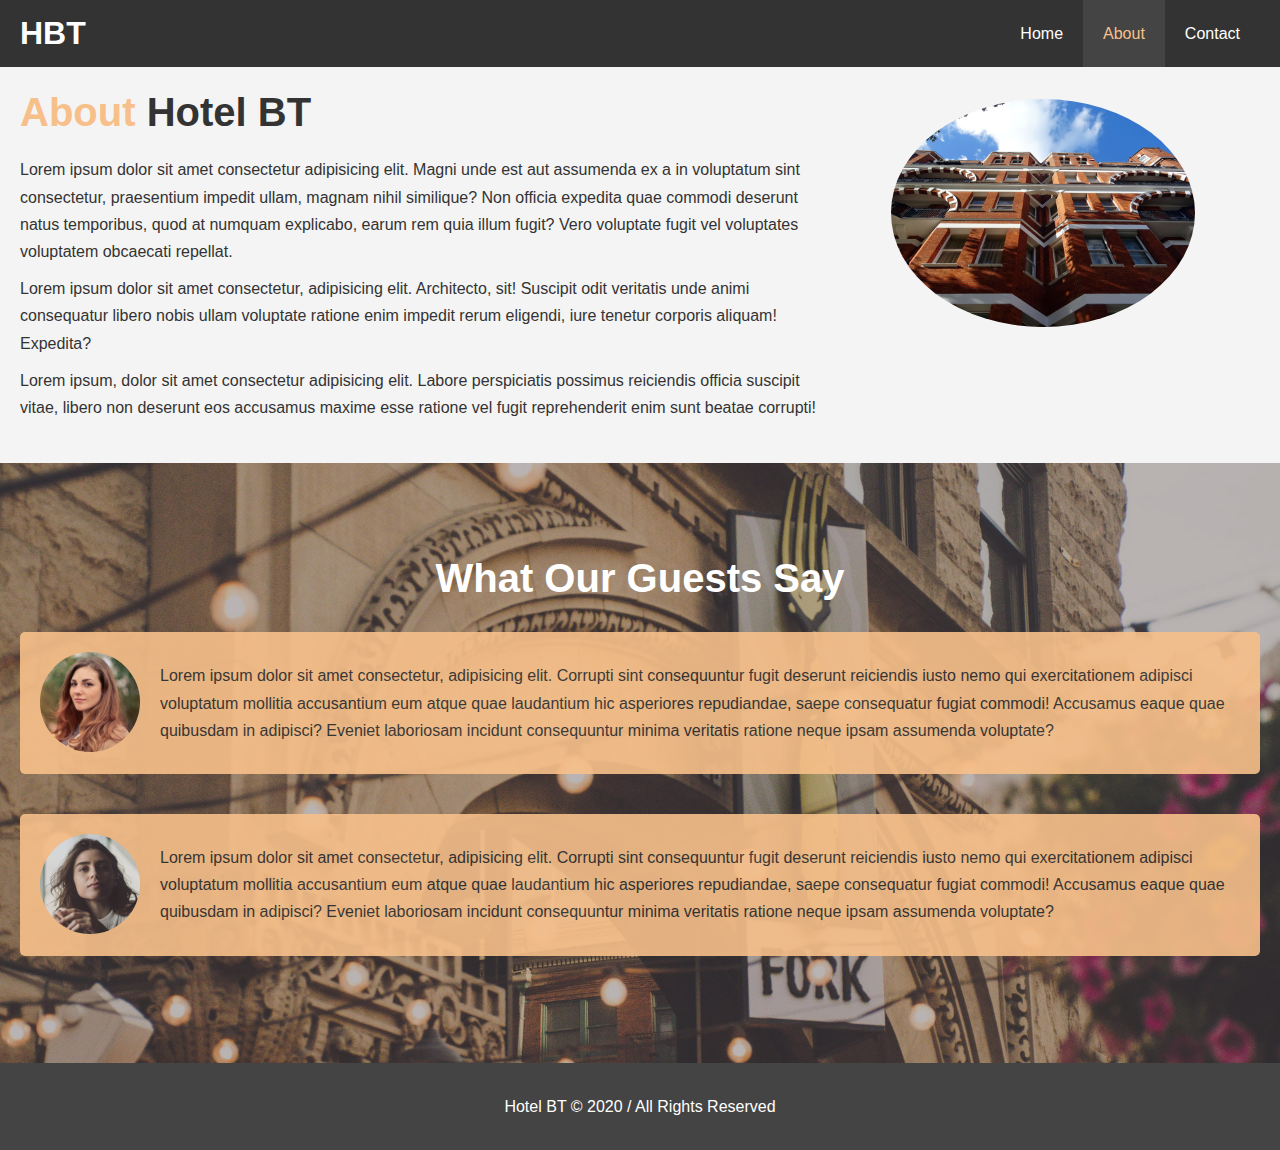
<file: about.html>
<!DOCTYPE html>
<html lang="en">
  <head>
    <meta charset="UTF-8" />
    <meta name="viewport" content="width=device-width, initial-scale=1.0" />
    <meta
      name="description"
      content="welcome to the best hotel in Portland Oregon"
    />
    <link rel="stylesheet" href="css/style.css" />
    <title>Hotel BT | About</title>
  </head>
  <body>
    <header>
      <nav id="navbar">
        <div class="container">
          <h1 class="logo">
            <a href="index.html">HBT</a>
          </h1>
          <ul>
            <li><a href="index.html">Home</a></li>
            <li><a  class="current" href="about.html">About</a></li>
            <li><a href="contact.html">Contact</a></li>
          </ul>
        </div>
      </nav>
    </header>
    <section id="about-info" class="bg-light py-3">
      <div class="container">
        <div class="info-left">
          <h1 class="l-heading"><span class="text-primary ">About</span> Hotel BT</h1>
          <p>Lorem ipsum dolor sit amet consectetur adipisicing elit. Magni unde est aut assumenda ex a in voluptatum sint consectetur, praesentium impedit ullam, magnam nihil similique? Non officia expedita quae commodi deserunt natus temporibus, quod at numquam explicabo, earum rem quia illum fugit? Vero voluptate fugit vel voluptates voluptatem obcaecati repellat.</p>
          <p>Lorem ipsum dolor sit amet consectetur, adipisicing elit. Architecto, sit! Suscipit odit veritatis unde animi consequatur libero nobis ullam voluptate ratione enim impedit rerum eligendi, iure tenetur corporis aliquam! Expedita?</p>
          <p>Lorem ipsum, dolor sit amet consectetur adipisicing elit. Labore perspiciatis possimus reiciendis officia suscipit vitae, libero non deserunt eos accusamus maxime esse ratione vel fugit reprehenderit enim sunt beatae corrupti!</p>
        </div>
        <div class="info-right">
          <img src="./img/photo-2.jpg" alt="hotel">
        </div>
      </div>
    </section>
    <div class="clr"></div>
    <section id="testimonials" class="py-3">
      <div class="container">
        <h2 class="l-heading">What Our Guests Say</h2>
        <div class="testimonial bg-primary">
          <img src="./img/person-1.jpg" alt="Samantha">
          <p>Lorem ipsum dolor sit amet consectetur, adipisicing elit. Corrupti sint consequuntur fugit deserunt reiciendis iusto nemo qui exercitationem adipisci voluptatum mollitia accusantium eum atque quae laudantium hic asperiores repudiandae, saepe consequatur fugiat commodi! Accusamus eaque quae quibusdam in adipisci? Eveniet laboriosam incidunt consequuntur minima veritatis ratione neque ipsam assumenda voluptate?</p>
        </div>
        <div class="testimonial bg-primary">
          <img src="./img/person-2.jpg" alt="Jen">
          <p>Lorem ipsum dolor sit amet consectetur, adipisicing elit. Corrupti sint consequuntur fugit deserunt reiciendis iusto nemo qui exercitationem adipisci voluptatum mollitia accusantium eum atque quae laudantium hic asperiores repudiandae, saepe consequatur fugiat commodi! Accusamus eaque quae quibusdam in adipisci? Eveniet laboriosam incidunt consequuntur minima veritatis ratione neque ipsam assumenda voluptate?</p>
        </div>
      </div>
    </section>
    <footer id="main-footer">
      <p>Hotel BT &copy; 2020 / All Rights Reserved</p>
    </footer>
  </body>
</html>
</file>
<file: css/style.css>
/* Reset */

* {
  margin: 0;
  padding: 0;
  box-sizing: border-box;
}

/* Main Styling */

html,
body {
  font-family: "Segoe UI", Tahoma, Geneva, Verdana, sans-serif;
  line-height: 1.7em;
  overflow-x: hidden;
}

a {
  color: #333;
  text-decoration: none;
}

h1,
h2,
h3 {
  padding-bottom: 20px;
}

p {
  margin: 10px 0;
}

/* Utilities */

.container {
  margin: auto;
  max-width: 1600px;
  overflow: auto;
  padding: 2px 20px;
}

#navbar .container {
  padding: 0px 20px;
}

.text-primary {
  color: #f7c08a;
}

.lead {
  font-size: 20px;
}

.btn {
  display: inline-block;
  font-size: 18px;
  color: #fff;
  background: #333;
  padding: 13px 20px;
  border: none;
  cursor: pointer;
  transition: 0.3s ease;
}

.btn:hover {
  background: #f7c08a;
  color: #333;
}

.btn-light {
  background: #f4f4f4;
  color: #333;
}

.bg-dark {
  background: #333;
  color: #fff;
}

.bg-light {
  background: #f4f4f4;
  color: #333;
}

.bg-primary {
  background: #f7c08a;
  color: #333;
}

.clr {
  clear: both;
}

.l-heading {
  font-size: 40px;
}

/* Padding */

.py-1 {
  padding: 10px 0;
}

.py-2 {
  padding: 20px 0;
}

.py-3 {
  padding: 30px 0;
}

/* Navbar */

#navbar {
  background: #333;
  color: #fff;
  overflow: auto;
}

#navbar a {
  color: #fff;
}

#navbar h1 {
  float: left;
  padding-top: 20px;
}

#navbar ul {
  float: right;
  list-style: none;
}

#navbar ul li {
  float: left;
}

#navbar ul li a {
  display: block;
  padding: 20px;
  text-align: center;
  transition: 0.3s ease;
}

#navbar ul li a:hover,
#navbar ul li a.current {
  background: #444;
  color: #f7c08a;
}

/* Showcase */

#showcase {
  background: url("../img/showcase.jpg") no-repeat center center/cover;
  height: 95vh;
}

#showcase .showcase-content {
  color: #fff;
  text-align: center;
  padding-top: 300px;
}

#showcase .showcase-content h1 {
  font-size: 60px;
  line-height: 1.2em;
}

#showcase .showcase-content p {
  padding-bottom: 20px;
  line-height: 1.7em;
}

/* Home Info */

#home-info {
  height: 400px;
}

#home-info .info-img {
  float: left;
  width: 50%;
  background: url("../img/photo-1.jpg") no-repeat;
  min-height: 100%;
}

#home-info .info-content {
  float: right;
  width: 50%;
  height: 100%;
  text-align: center;
  padding: 90px 50px;
  overflow: hidden;
}

#home-info .info-content p {
  padding-bottom: 20px;
}

/* Features */

.box {
  float: left;
  width: 33.3%;
  padding: 50px;
  text-align: center;
}

.box i {
  margin-bottom: 10px;
}

/* About Info */

#about-info .info-left {
  float: left;
  width: 65%;
  min-height: 100%;
}

#about-info .info-right {
  float: right;
  width: 35%;
  min-height: 100%;
}

#about-info .info-right img {
  width: 70%;
  display: block;
  margin: auto;
  border-radius: 50%;
}

/* Testimonials */

#testimonials {
  height: 600px;
  background: url("../img/test-bg.jpg") no-repeat center center/cover;
  padding-top: 100px;
}

#testimonials h2 {
  color: #fff;
  text-align: center;
  padding-bottom: 40px;
}

#testimonials .testimonial {
  padding: 20px;
  margin-bottom: 40px;
  border-radius: 5px;
  opacity: 0.9;
}

#testimonials .testimonial img {
  width: 100px;
  border-radius: 50%;
  float: left;
  margin-right: 20px;
}

/* Contact Form */

#contact-form .form-group {
  margin-bottom: 20px;
}

#contact-form label {
  display: block;
  margin-bottom: 5px;
}

#contact-form input,
#contact-form textarea {
  width: 100%;
  padding: 10px;
  border: 1px #ddd solid;
}

#contact-form textarea {
  height: 235px;
}

#contact-form input:focus,
#contact-form textarea:focus {
  outline: none;
  border-color: #f7c08a;
}

/* Footer */

#main-footer {
  text-align: center;
  background: #444;
  color: #fff;
  padding: 20px;
}

/* Mobile Styles */

@media only screen and (max-width: 414px) {
  .box {
    float: none;
    width: 100%;
  }

  .l-heading {
    font-size: 35px;
  }
  
  #showcase .showcase-content {
    padding-top: 150px;
  }

  #home-info .info-img {
    display: none;
  }

  #home-info .info-content {
    float: none;
    width: 100%;
    padding: 40px 50px;
  }

  #about-info .info-left {
    float: none;
    width: 100%;
  }

  #about-info .info-right {
    display: none;
  }

  #testimonials {
    height: 1100px;
  }

  #contact-info .container .box {
    padding: 25px;
  }

  #contact-info .container .box:first-child {
    margin-top: 20px;
  }

  #contact-info .container .box h3 {
    padding-bottom: 0px;
  }
}

/* Tablet Styles */

@media only screen and (min-width: 415px) and (max-width: 768px) {

  #home-info {
    height: 500px;
  }

  #home-info .info-content {
    padding: 50px;
  }

  #about-info .info-left {
    float: none;
    width: 100%;
  }

  #about-info .info-right {
    display: none;
  }

  #testimonials {
    height: 800px;
  }

  #contact-info .container .box {
    padding: 50px 20px;
  }

  #contact-form textarea {
    height: 195px;
  }
}
</file>
